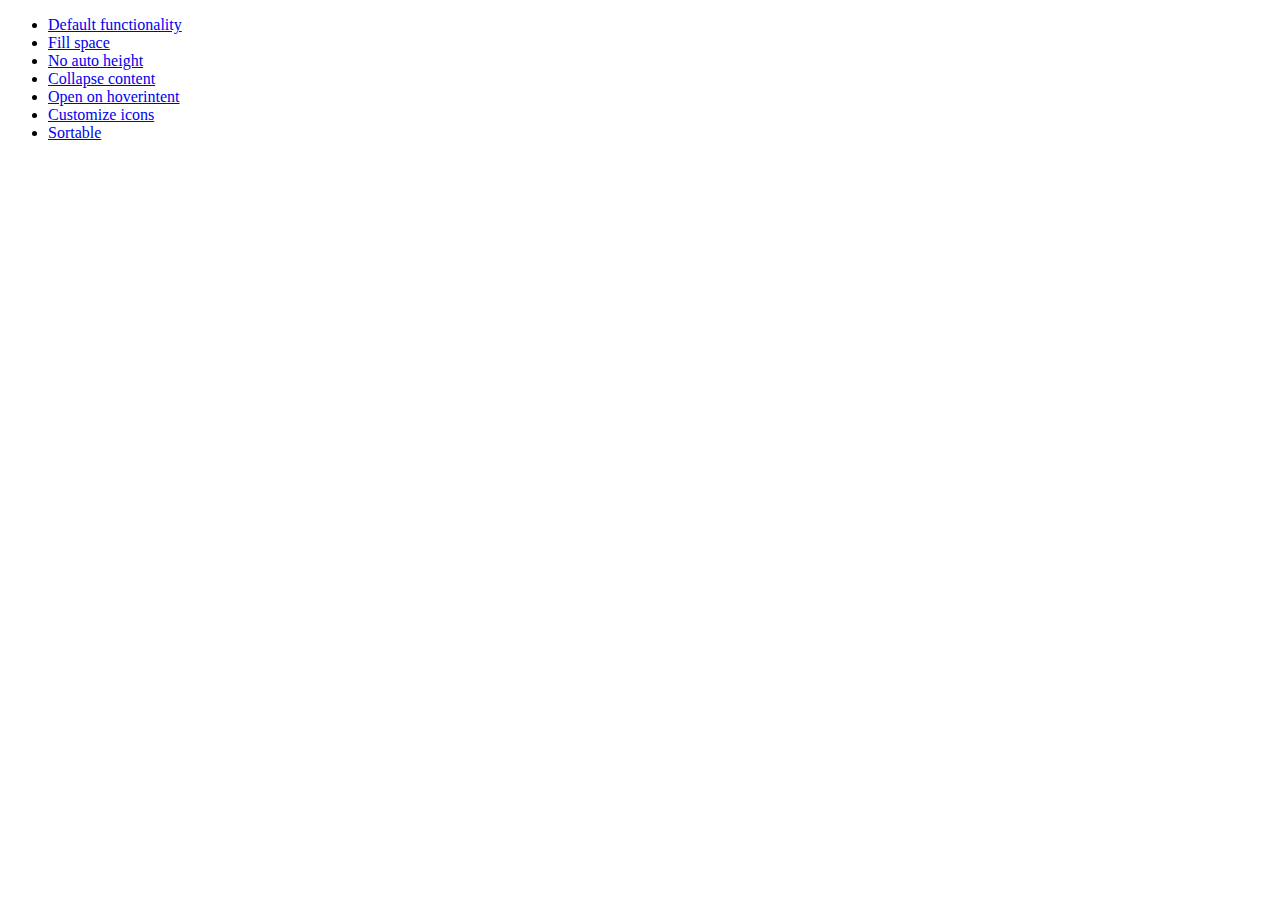
<file: WebContent/js/lib/jqueryui/demos/accordion/index.html>
<!doctype html>
<html lang="en">
<head>
	<meta charset="utf-8">
	<title>jQuery UI Accordion Demos</title>
</head>
<body>

<ul>
	<li><a href="default.html">Default functionality</a></li>
	<li><a href="fillspace.html">Fill space</a></li>
	<li><a href="no-auto-height.html">No auto height</a></li>
	<li><a href="collapsible.html">Collapse content</a></li>
	<li><a href="hoverintent.html">Open on hoverintent</a></li>
	<li><a href="custom-icons.html">Customize icons</a></li>
	<li><a href="sortable.html">Sortable</a></li>
</ul>

</body>
</html>
</file>
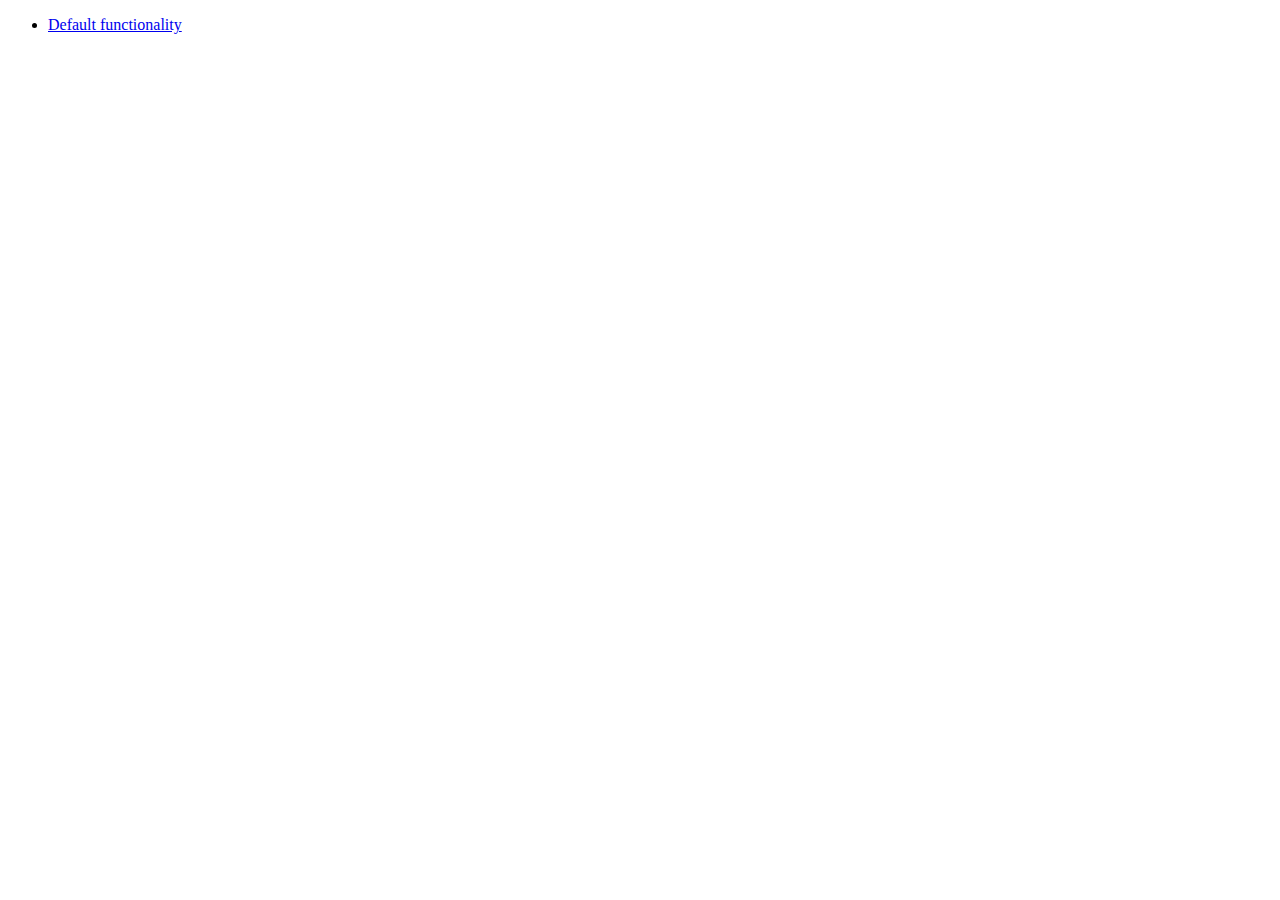
<file: WebContent/js/lib/jqueryui/demos/addClass/index.html>
<!doctype html>
<html lang="en">
<head>
	<meta charset="utf-8">
	<title>jQuery UI Effects Demos</title>
</head>
<body>

<ul>
	<li><a href="default.html">Default functionality</a></li>
</ul>

</body>
</html>
</file>
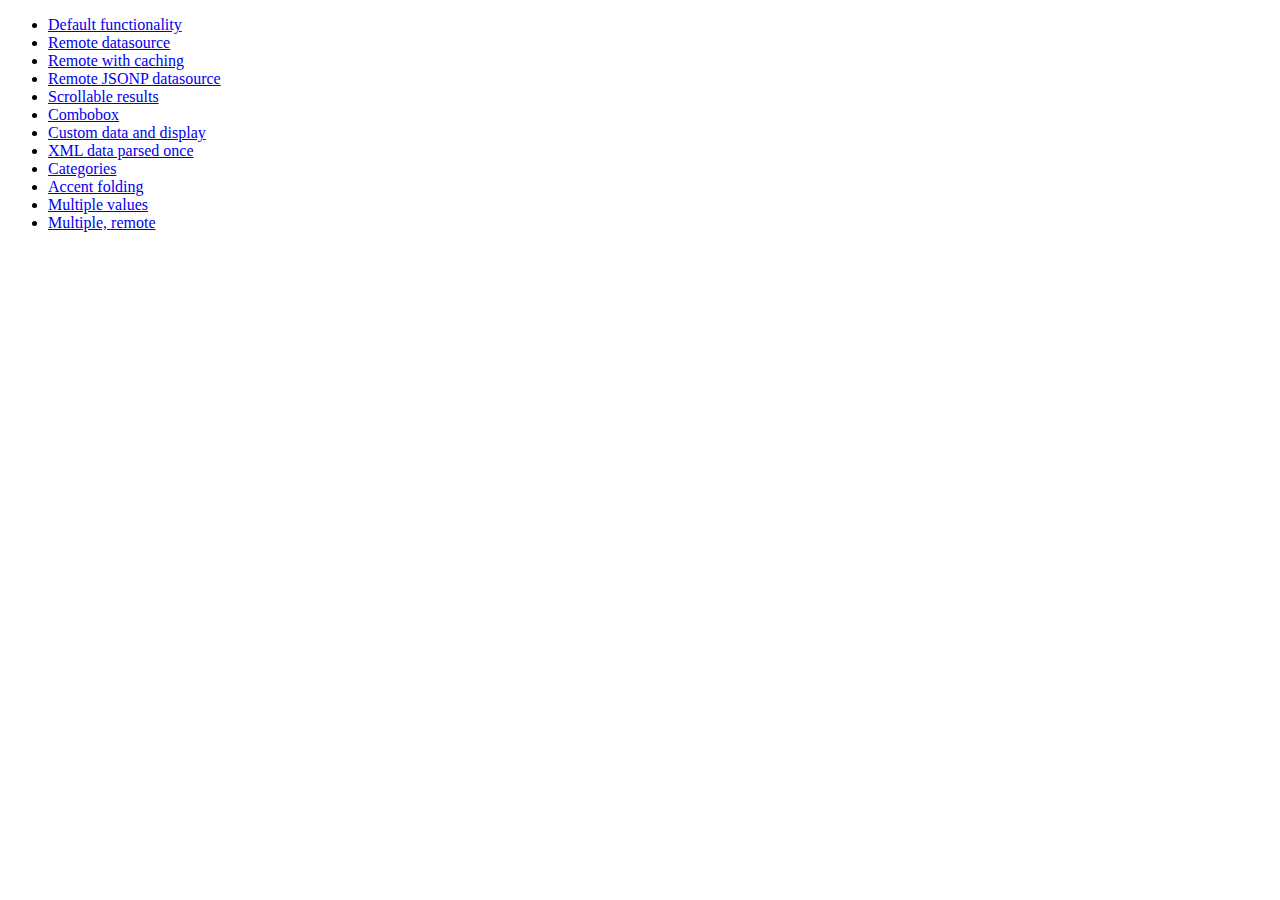
<file: WebContent/js/lib/jqueryui/demos/autocomplete/index.html>
<!doctype html>
<html lang="en">
<head>
	<meta charset="utf-8">
	<title>jQuery UI Autocomplete Demos</title>
</head>
<body>

<ul>
	<li><a href="default.html">Default functionality</a></li>
	<li><a href="remote.html">Remote datasource</a></li>
	<li><a href="remote-with-cache.html">Remote with caching</a></li>
	<li><a href="remote-jsonp.html">Remote JSONP datasource</a></li>
	<li><a href="maxheight.html">Scrollable results</a></li>
	<li><a href="combobox.html">Combobox</a></li>
	<li><a href="custom-data.html">Custom data and display</a></li>
	<li><a href="xml.html">XML data parsed once</a></li>
	<li><a href="categories.html">Categories</a></li>
	<li><a href="folding.html">Accent folding</a></li>
	<li><a href="multiple.html">Multiple values</a></li>
	<li><a href="multiple-remote.html">Multiple, remote</a></li>
</ul>

</body>
</html>
</file>
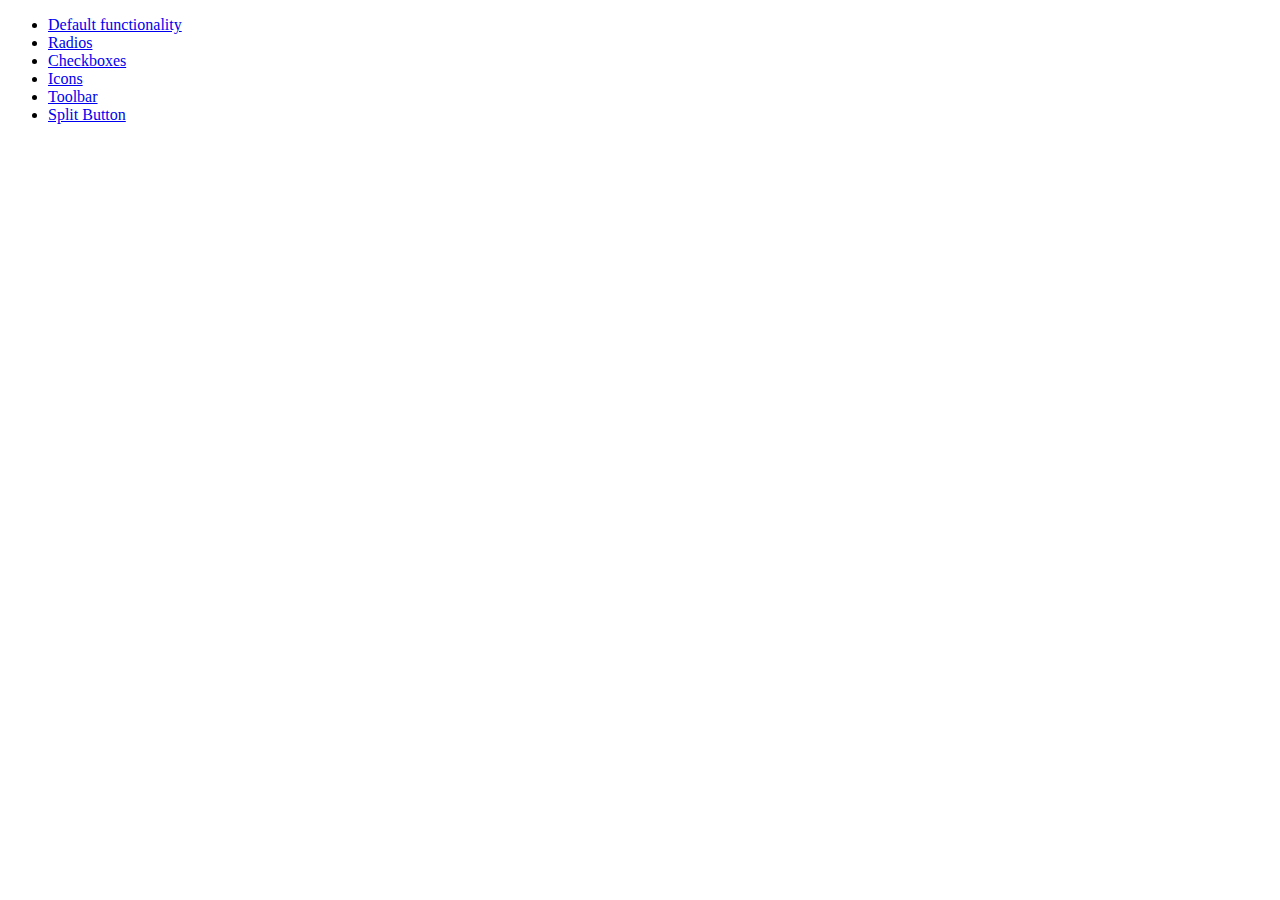
<file: WebContent/js/lib/jqueryui/demos/button/index.html>
<!doctype html>
<html lang="en">
<head>
	<meta charset="utf-8">
	<title>jQuery UI Button Demos</title>
</head>
<body>

<ul>
	<li><a href="default.html">Default functionality</a></li>
	<li><a href="radio.html">Radios</a></li>
	<li><a href="checkbox.html">Checkboxes</a></li>
	<li><a href="icons.html">Icons</a></li>
	<li><a href="toolbar.html">Toolbar</a></li>
	<li><a href="splitbutton.html">Split Button</a></li>
</ul>

</body>
</html>
</file>
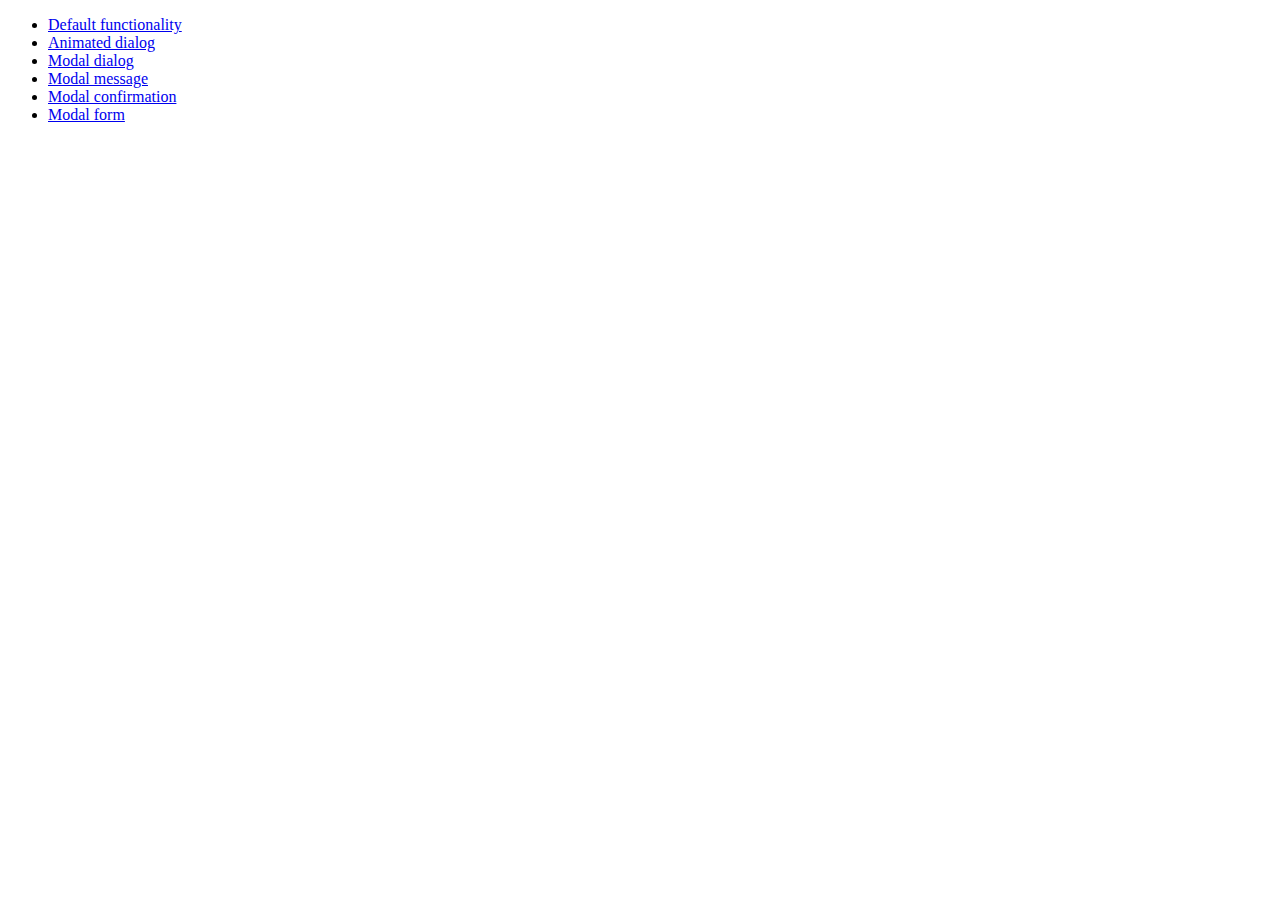
<file: WebContent/js/lib/jqueryui/demos/dialog/index.html>
<!doctype html>
<html lang="en">
<head>
	<meta charset="utf-8">
	<title>jQuery UI Dialog Demos</title>
</head>
<body>

<ul>
	<li><a href="default.html">Default functionality</a></li>
	<li><a href="animated.html">Animated dialog</a></li>
	<li><a href="modal.html">Modal dialog</a></li>
	<li><a href="modal-message.html">Modal message</a></li>
	<li><a href="modal-confirmation.html">Modal confirmation</a></li>
	<li><a href="modal-form.html">Modal form</a></li>
</ul>

</body>
</html>
</file>
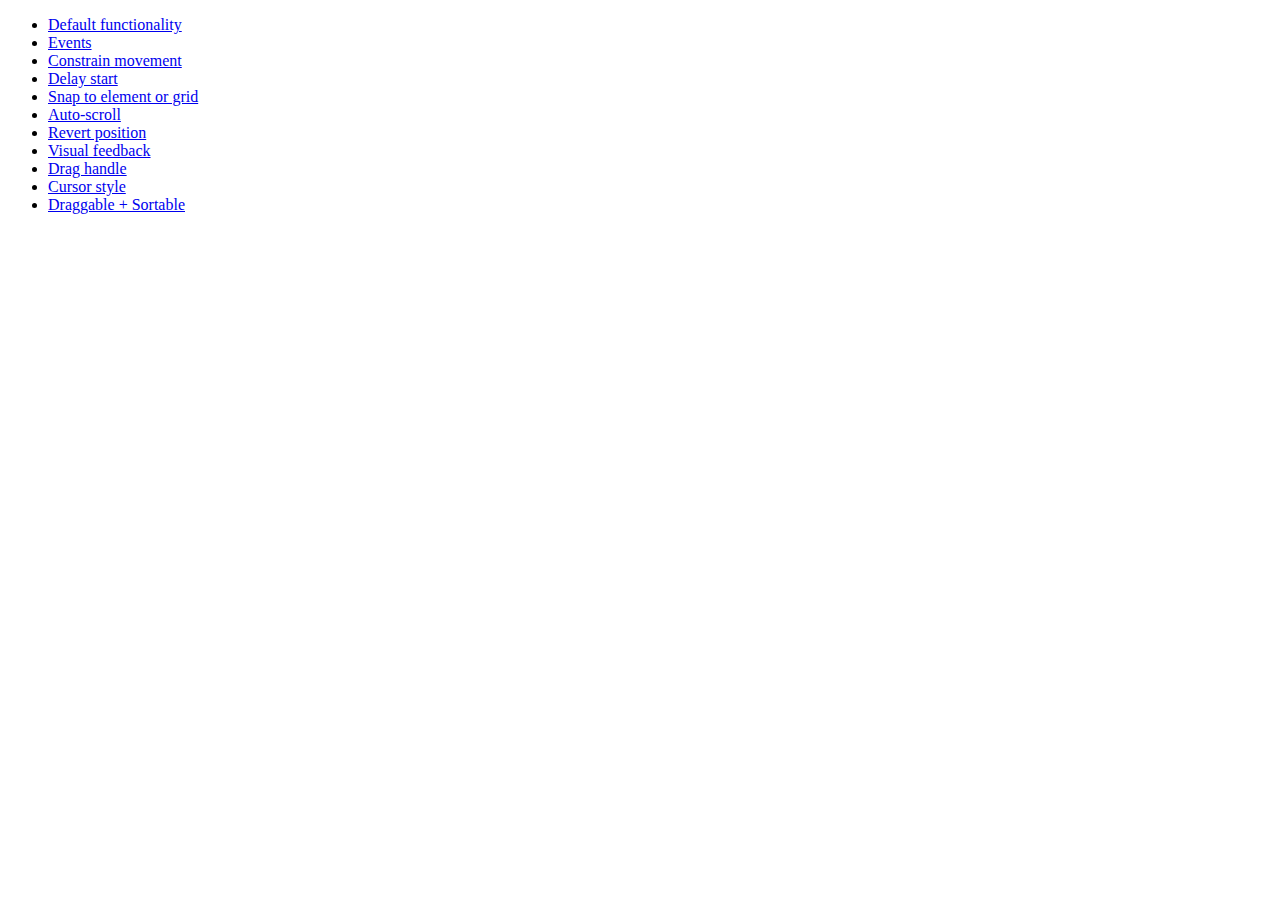
<file: WebContent/js/lib/jqueryui/demos/draggable/index.html>
<!doctype html>
<html lang="en">
<head>
	<meta charset="utf-8">
	<title>jQuery UI Draggable Demos</title>
</head>
<body>

<ul>
	<li><a href="default.html">Default functionality</a></li>
	<li><a href="events.html">Events</a></li>
	<li><a href="constrain-movement.html">Constrain movement</a></li>
	<li><a href="delay-start.html">Delay start</a></li>
	<li><a href="snap-to.html">Snap to element or grid</a></li>
	<li><a href="scroll.html">Auto-scroll</a></li>
	<li><a href="revert.html">Revert position</a></li>
	<li><a href="visual-feedback.html">Visual feedback</a></li>
	<li><a href="handle.html">Drag handle</a></li>
	<li><a href="cursor-style.html">Cursor style</a></li>
	<li><a href="sortable.html">Draggable + Sortable</a></li>
</ul>

</body>
</html>
</file>
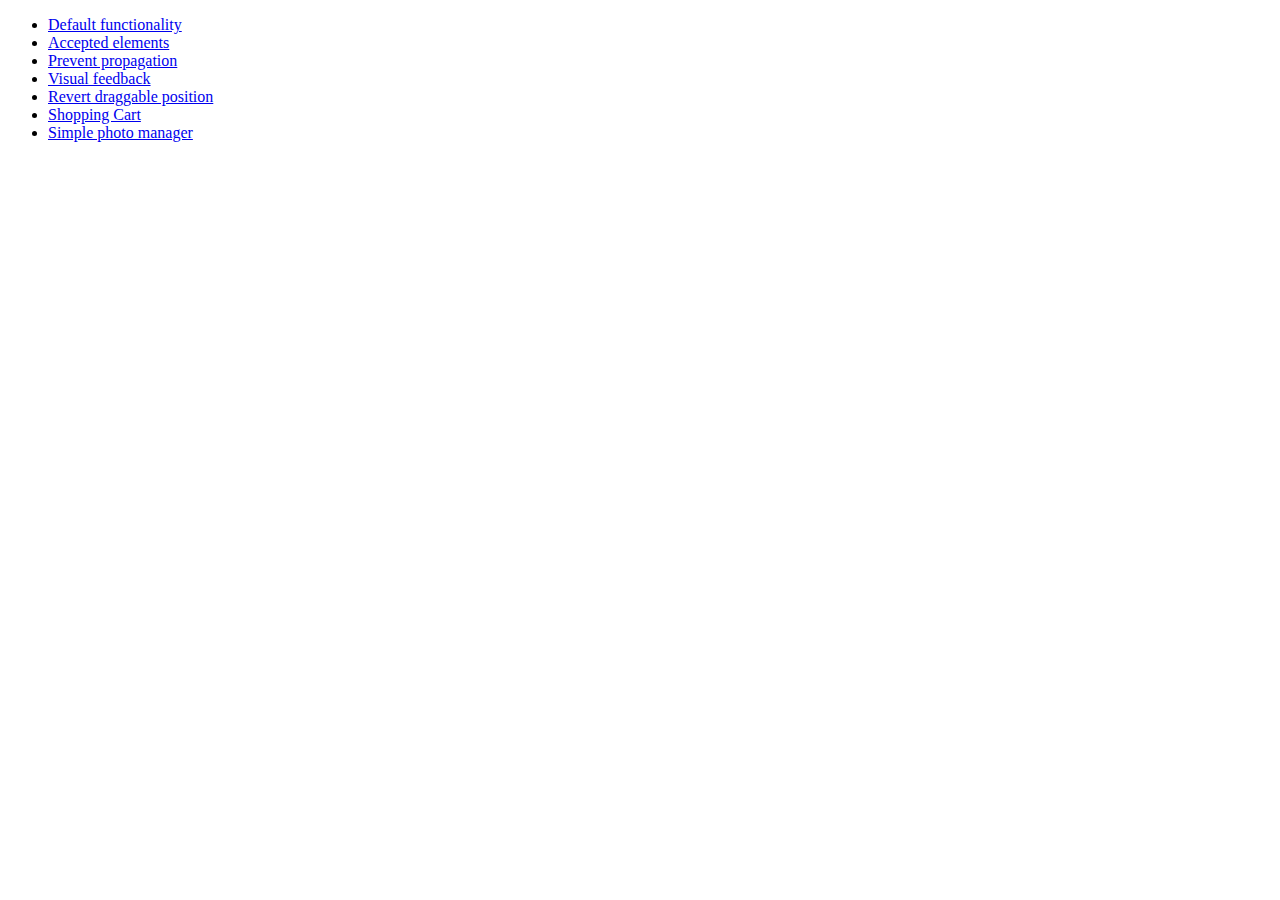
<file: WebContent/js/lib/jqueryui/demos/droppable/index.html>
<!doctype html>
<html lang="en">
<head>
	<meta charset="utf-8">
	<title>jQuery UI Droppable Demos</title>
</head>
<body>

<ul>
	<li><a href="default.html">Default functionality</a></li>
	<li><a href="accepted-elements.html">Accepted elements</a></li>
	<li><a href="propagation.html">Prevent propagation</a></li>
	<li><a href="visual-feedback.html">Visual feedback</a></li>
	<li><a href="revert.html">Revert draggable position</a></li>
	<li><a href="shopping-cart.html">Shopping Cart</a></li>
	<li><a href="photo-manager.html">Simple photo manager</a></li>
</ul>

</body>
</html>
</file>
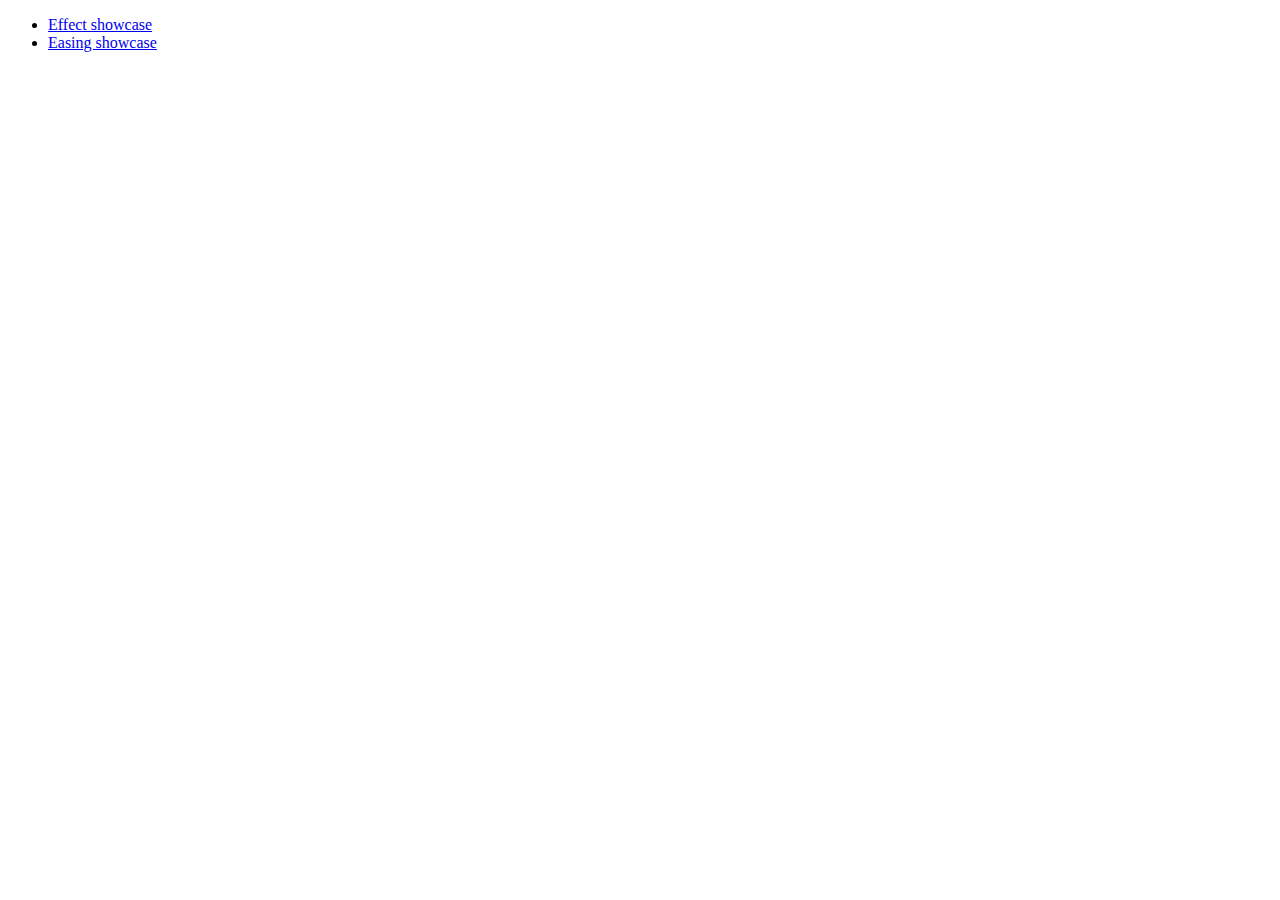
<file: WebContent/js/lib/jqueryui/demos/effect/index.html>
<!doctype html>
<html lang="en">
<head>
	<meta charset="utf-8">
	<title>jQuery UI Effects Demos</title>
</head>
<body>

<ul>
	<li><a href="default.html">Effect showcase</a></li>
	<li><a href="easing.html">Easing showcase</a></li>
</ul>

</body>
</html>
</file>
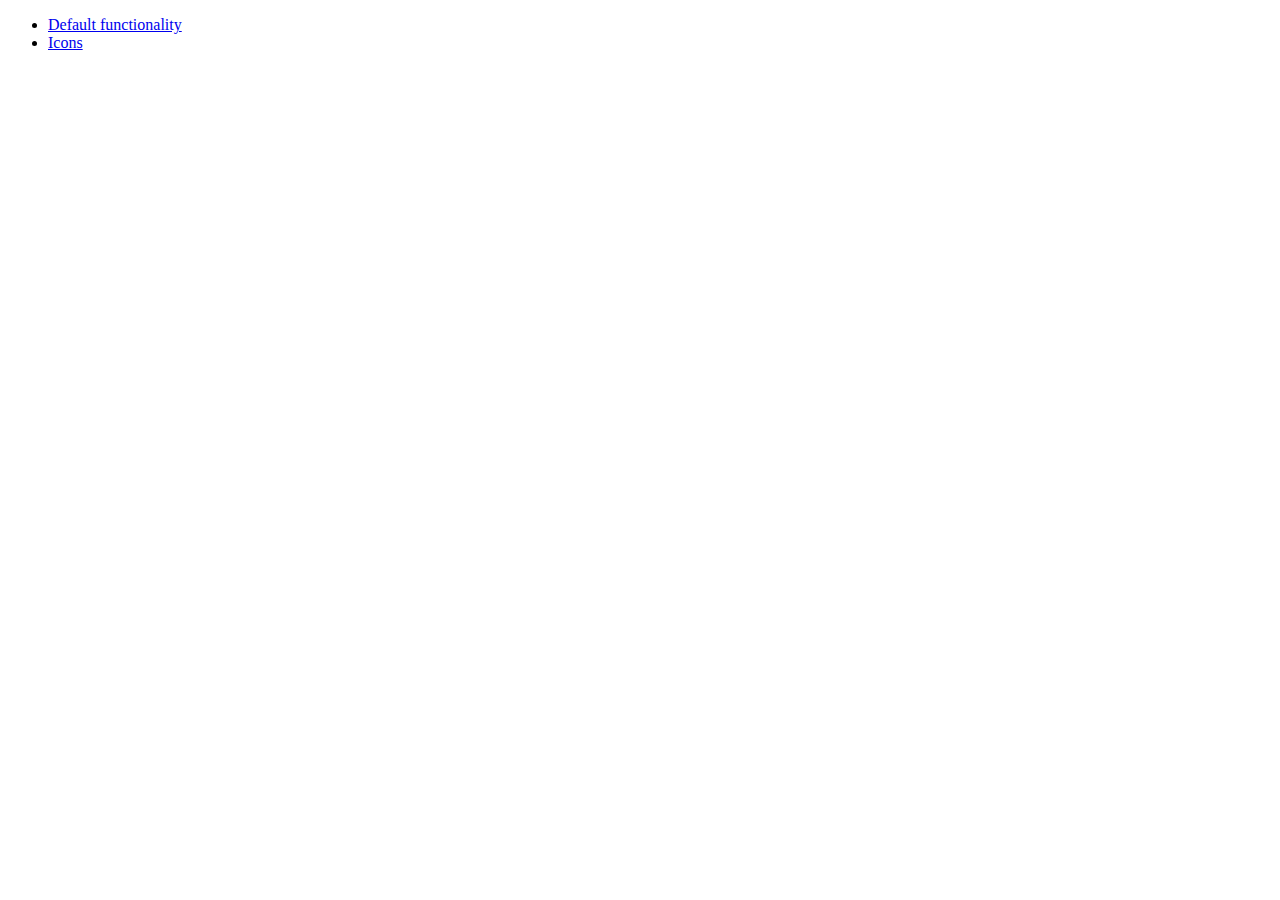
<file: WebContent/js/lib/jqueryui/demos/menu/index.html>
<!doctype html>
<html lang="en">
<head>
	<meta charset="utf-8">
	<title>jQuery UI Menu Demos</title>
</head>
<body>

<ul>
	<li><a href="default.html">Default functionality</a></li>
	<li><a href="icons.html">Icons</a></li>
</ul>

</body>
</html>
</file>
